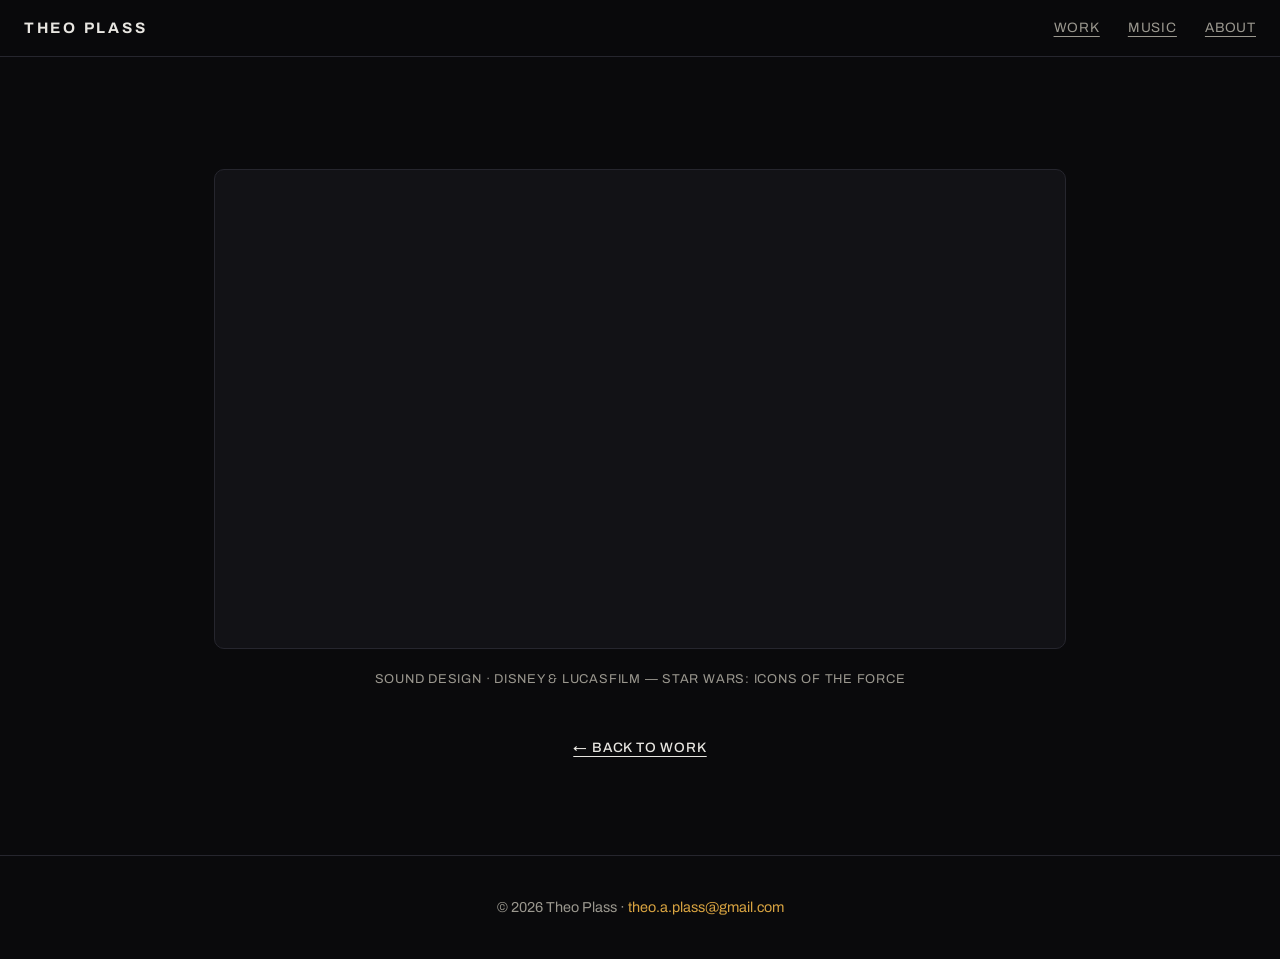
<file: work/get-to-know-darth-vader.html>
<!DOCTYPE html>
<html lang="en">
<head>
  <meta charset="UTF-8">
  <meta name="viewport" content="width=device-width, initial-scale=1.0">
  <title>Get to Know Darth Vader! — Theo Plass</title>
  <link rel="icon" href="data:image/svg+xml,<svg xmlns='http://www.w3.org/2000/svg' viewBox='0 0 64 64'><rect width='64' height='64' rx='12' fill='%230a0a0c'/><g fill='%23d9a441'><rect x='12' y='24' width='6' height='16' rx='3'/><rect x='25' y='14' width='6' height='36' rx='3'/><rect x='38' y='20' width='6' height='24' rx='3'/><rect x='51' y='27' width='6' height='10' rx='3'/></g></svg>">
  <link rel="preconnect" href="https://fonts.googleapis.com">
  <link rel="preconnect" href="https://fonts.gstatic.com" crossorigin>
  <link href="https://fonts.googleapis.com/css2?family=Archivo:wght@400;500;600;700&family=Fraunces:ital,opsz,wght@0,9..144,500;0,9..144,600;1,9..144,500&display=swap" rel="stylesheet">
  <link rel="stylesheet" href="../css/style.css">
</head>
<body>

  <header class="site-header">
    <a class="wordmark" href="../index.html#top">THEO&nbsp;PLASS</a>
    <nav class="site-nav" aria-label="Main">
      <a href="../index.html#work">Work</a>
      <a href="../index.html#music">Music</a>
      <a href="../index.html#about">About</a>
    </nav>
  </header>

  <main>
    <section class="work-page">
      <div class="media-frame">
        <iframe src="https://www.youtube.com/embed/Q9laRy5OYW8" title="Get to Know Darth Vader! — Star Wars: Icons of the Force"
                allow="accelerometer; autoplay; clipboard-write; encrypted-media; gyroscope; picture-in-picture"
                allowfullscreen></iframe>
      </div>
      <p class="work-credit">Sound Design · Disney &amp; Lucasfilm — Star Wars: Icons of the Force</p>
      <a class="text-link back-link" href="../index.html#work">&larr; Back to Work</a>
    </section>
  </main>

  <footer class="site-footer">
    <p>© 2026 Theo Plass · <a href="mailto:theo.a.plass@gmail.com">theo.a.plass@gmail.com</a></p>
  </footer>

  <script src="../js/main.js"></script>
</body>
</html>
</file>
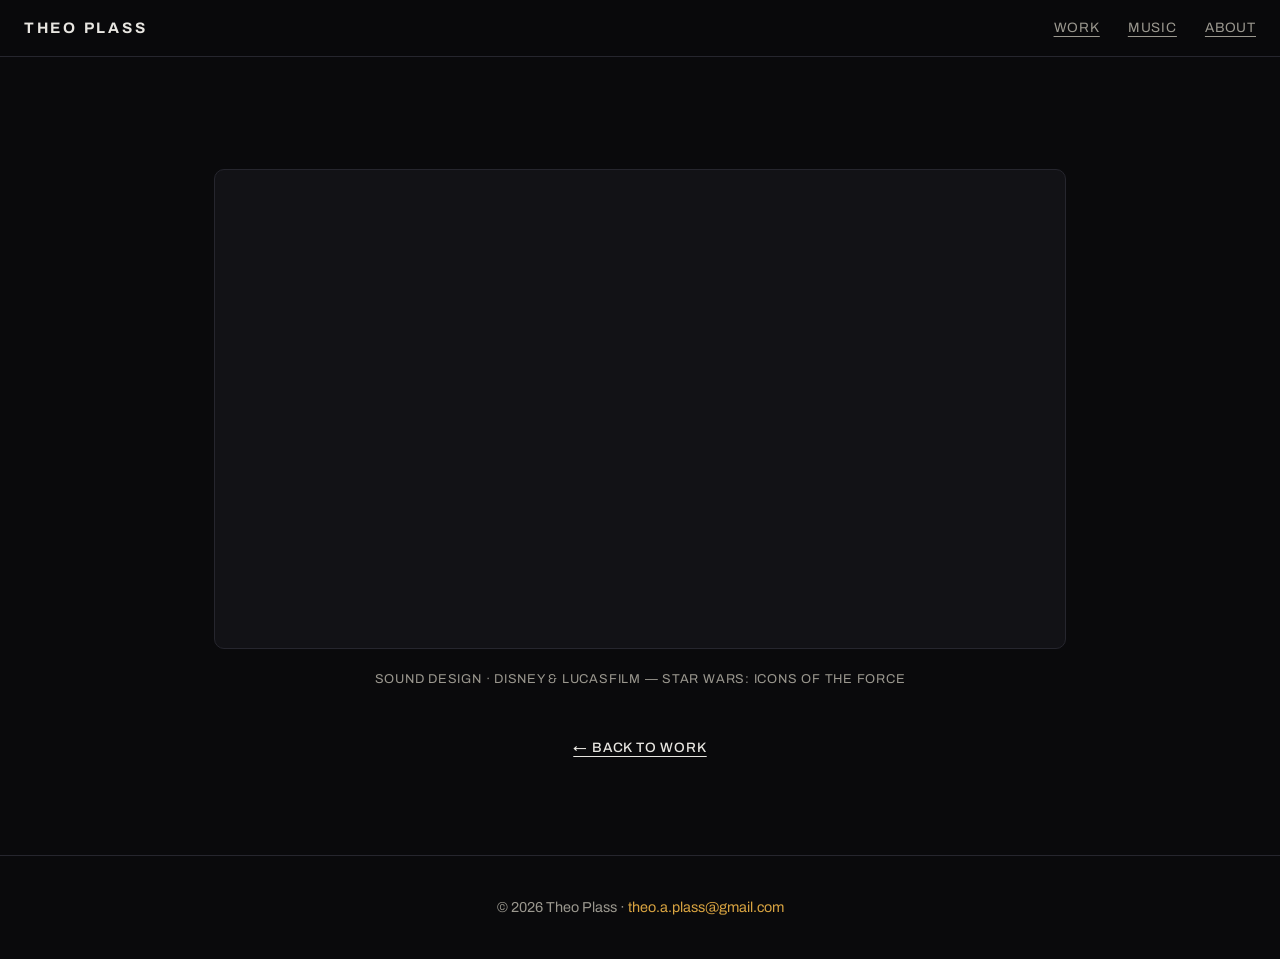
<file: work/get-to-know-han-solo.html>
<!DOCTYPE html>
<html lang="en">
<head>
  <meta charset="UTF-8">
  <meta name="viewport" content="width=device-width, initial-scale=1.0">
  <title>Get to Know Han Solo! — Theo Plass</title>
  <link rel="icon" href="data:image/svg+xml,<svg xmlns='http://www.w3.org/2000/svg' viewBox='0 0 64 64'><rect width='64' height='64' rx='12' fill='%230a0a0c'/><g fill='%23d9a441'><rect x='12' y='24' width='6' height='16' rx='3'/><rect x='25' y='14' width='6' height='36' rx='3'/><rect x='38' y='20' width='6' height='24' rx='3'/><rect x='51' y='27' width='6' height='10' rx='3'/></g></svg>">
  <link rel="preconnect" href="https://fonts.googleapis.com">
  <link rel="preconnect" href="https://fonts.gstatic.com" crossorigin>
  <link href="https://fonts.googleapis.com/css2?family=Archivo:wght@400;500;600;700&family=Fraunces:ital,opsz,wght@0,9..144,500;0,9..144,600;1,9..144,500&display=swap" rel="stylesheet">
  <link rel="stylesheet" href="../css/style.css">
</head>
<body>

  <header class="site-header">
    <a class="wordmark" href="../index.html#top">THEO&nbsp;PLASS</a>
    <nav class="site-nav" aria-label="Main">
      <a href="../index.html#work">Work</a>
      <a href="../index.html#music">Music</a>
      <a href="../index.html#about">About</a>
    </nav>
  </header>

  <main>
    <section class="work-page">
      <div class="media-frame">
        <iframe src="https://www.youtube.com/embed/E98DrGfgNow" title="Get to Know Han Solo! — Star Wars: Icons of the Force"
                allow="accelerometer; autoplay; clipboard-write; encrypted-media; gyroscope; picture-in-picture"
                allowfullscreen></iframe>
      </div>
      <p class="work-credit">Sound Design · Disney &amp; Lucasfilm — Star Wars: Icons of the Force</p>
      <a class="text-link back-link" href="../index.html#work">&larr; Back to Work</a>
    </section>
  </main>

  <footer class="site-footer">
    <p>© 2026 Theo Plass · <a href="mailto:theo.a.plass@gmail.com">theo.a.plass@gmail.com</a></p>
  </footer>

  <script src="../js/main.js"></script>
</body>
</html>
</file>
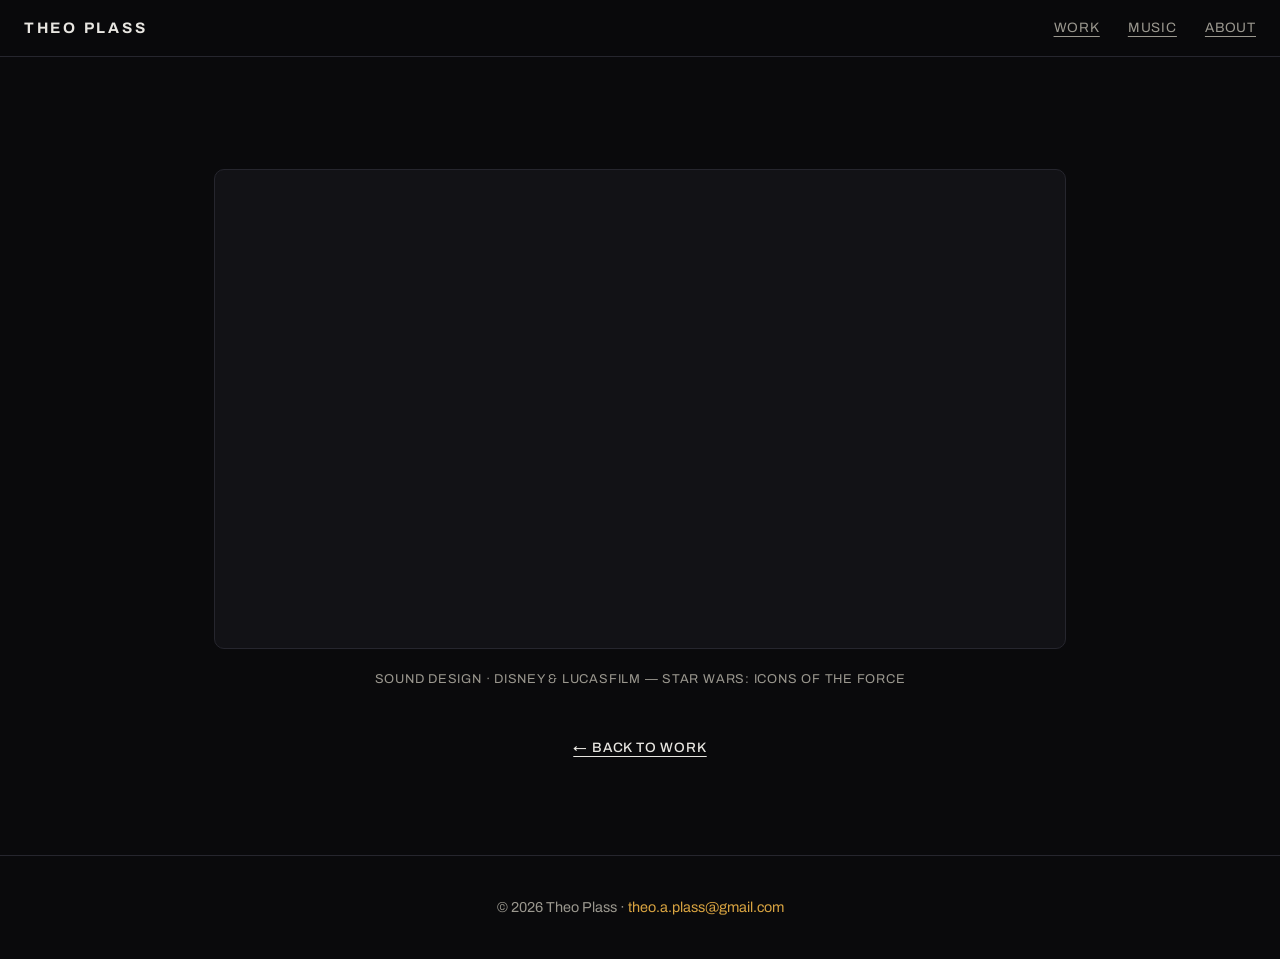
<file: work/get-to-know-princess-leia.html>
<!DOCTYPE html>
<html lang="en">
<head>
  <meta charset="UTF-8">
  <meta name="viewport" content="width=device-width, initial-scale=1.0">
  <title>Get to Know Princess Leia! — Theo Plass</title>
  <link rel="icon" href="data:image/svg+xml,<svg xmlns='http://www.w3.org/2000/svg' viewBox='0 0 64 64'><rect width='64' height='64' rx='12' fill='%230a0a0c'/><g fill='%23d9a441'><rect x='12' y='24' width='6' height='16' rx='3'/><rect x='25' y='14' width='6' height='36' rx='3'/><rect x='38' y='20' width='6' height='24' rx='3'/><rect x='51' y='27' width='6' height='10' rx='3'/></g></svg>">
  <link rel="preconnect" href="https://fonts.googleapis.com">
  <link rel="preconnect" href="https://fonts.gstatic.com" crossorigin>
  <link href="https://fonts.googleapis.com/css2?family=Archivo:wght@400;500;600;700&family=Fraunces:ital,opsz,wght@0,9..144,500;0,9..144,600;1,9..144,500&display=swap" rel="stylesheet">
  <link rel="stylesheet" href="../css/style.css">
</head>
<body>

  <header class="site-header">
    <a class="wordmark" href="../index.html#top">THEO&nbsp;PLASS</a>
    <nav class="site-nav" aria-label="Main">
      <a href="../index.html#work">Work</a>
      <a href="../index.html#music">Music</a>
      <a href="../index.html#about">About</a>
    </nav>
  </header>

  <main>
    <section class="work-page">
      <div class="media-frame">
        <iframe src="https://www.youtube.com/embed/upkp6j7S69U" title="Get to Know Princess Leia! — Star Wars: Icons of the Force"
                allow="accelerometer; autoplay; clipboard-write; encrypted-media; gyroscope; picture-in-picture"
                allowfullscreen></iframe>
      </div>
      <p class="work-credit">Sound Design · Disney &amp; Lucasfilm — Star Wars: Icons of the Force</p>
      <a class="text-link back-link" href="../index.html#work">&larr; Back to Work</a>
    </section>
  </main>

  <footer class="site-footer">
    <p>© 2026 Theo Plass · <a href="mailto:theo.a.plass@gmail.com">theo.a.plass@gmail.com</a></p>
  </footer>

  <script src="../js/main.js"></script>
</body>
</html>
</file>
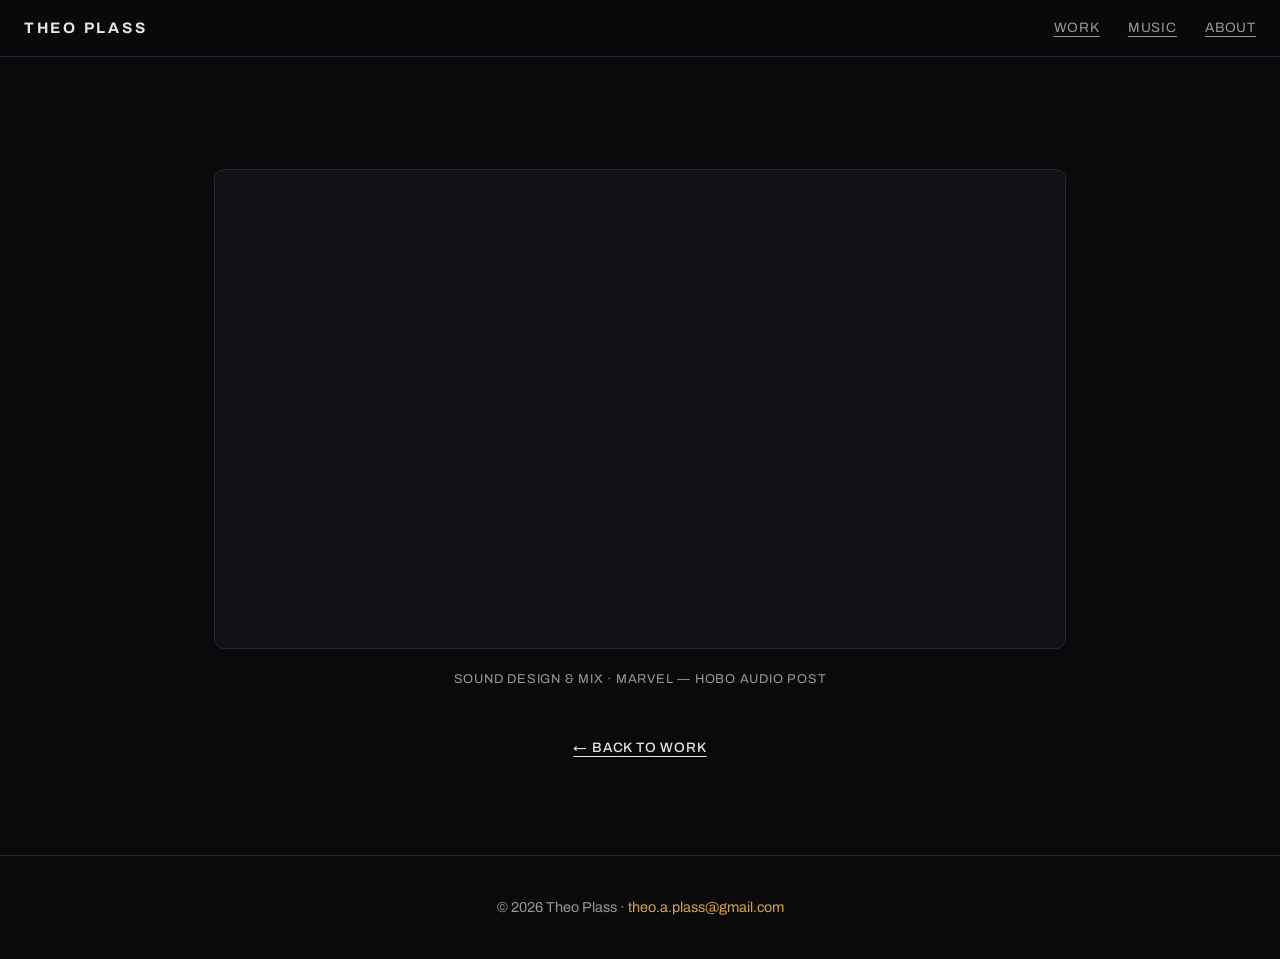
<file: work/ghost-spider-call-of-the-rhino.html>
<!DOCTYPE html>
<html lang="en">
<head>
  <meta charset="UTF-8">
  <meta name="viewport" content="width=device-width, initial-scale=1.0">
  <title>Ghost-Spider: Call of the Rhino — Theo Plass</title>
  <link rel="icon" href="data:image/svg+xml,<svg xmlns='http://www.w3.org/2000/svg' viewBox='0 0 64 64'><rect width='64' height='64' rx='12' fill='%230a0a0c'/><g fill='%23d9a441'><rect x='12' y='24' width='6' height='16' rx='3'/><rect x='25' y='14' width='6' height='36' rx='3'/><rect x='38' y='20' width='6' height='24' rx='3'/><rect x='51' y='27' width='6' height='10' rx='3'/></g></svg>">
  <link rel="preconnect" href="https://fonts.googleapis.com">
  <link rel="preconnect" href="https://fonts.gstatic.com" crossorigin>
  <link href="https://fonts.googleapis.com/css2?family=Archivo:wght@400;500;600;700&family=Fraunces:ital,opsz,wght@0,9..144,500;0,9..144,600;1,9..144,500&display=swap" rel="stylesheet">
  <link rel="stylesheet" href="../css/style.css">
</head>
<body>

  <header class="site-header">
    <a class="wordmark" href="../index.html#top">THEO&nbsp;PLASS</a>
    <nav class="site-nav" aria-label="Main">
      <a href="../index.html#work">Work</a>
      <a href="../index.html#music">Music</a>
      <a href="../index.html#about">About</a>
    </nav>
  </header>

  <main>
    <section class="work-page">
      <div class="media-frame">
        <iframe src="https://www.youtube.com/embed/u_9VSUQEDnI" title="Ghost-Spider: Call of the Rhino — Marvel's Super Stories"
                allow="accelerometer; autoplay; clipboard-write; encrypted-media; gyroscope; picture-in-picture"
                allowfullscreen></iframe>
      </div>
      <p class="work-credit">Sound Design &amp; Mix &middot; Marvel — HOBO Audio Post</p>
      <a class="text-link back-link" href="../index.html#work">&larr; Back to Work</a>
    </section>
  </main>

  <footer class="site-footer">
    <p>© 2026 Theo Plass · <a href="mailto:theo.a.plass@gmail.com">theo.a.plass@gmail.com</a></p>
  </footer>

  <script src="../js/main.js"></script>
</body>
</html>
</file>
<file: css/style.css>
/* ============================================================
   Theo Plass — portfolio
   Dark cinematic theme
   ============================================================ */

:root {
  --bg: #0a0a0c;
  --bg-raised: #121216;
  --bg-card: #16161b;
  --line: #26262e;
  --text: #e8e6e1;
  --text-dim: #9b988f;
  --accent: #d9a441;
  --accent-soft: rgba(217, 164, 65, 0.12);
  --radius: 10px;
  --max-w: 1080px;
  --font-display: "Fraunces", Georgia, "Times New Roman", serif;
  --font-sans: "Archivo", -apple-system, BlinkMacSystemFont, "Segoe UI", Helvetica, Arial, sans-serif;
}

* { margin: 0; padding: 0; box-sizing: border-box; }

html { scroll-behavior: smooth; }

body {
  background: var(--bg);
  color: var(--text);
  font-family: var(--font-sans);
  line-height: 1.6;
  -webkit-font-smoothing: antialiased;
}

img, video { max-width: 100%; display: block; }

a { color: var(--accent); text-decoration: none; }
a:hover { text-decoration: underline; }

/* ---------- header ---------- */

.site-header {
  position: sticky;
  top: 0;
  z-index: 10;
  display: flex;
  flex-wrap: wrap;
  row-gap: 0.4rem;
  align-items: center;
  justify-content: space-between;
  padding: 1rem 1.5rem;
  background: rgba(10, 10, 12, 0.85);
  backdrop-filter: blur(12px);
  border-bottom: 1px solid var(--line);
}

.wordmark {
  font-weight: 700;
  letter-spacing: 0.18em;
  font-size: 0.95rem;
  color: var(--text);
}
.wordmark:hover { text-decoration: none; color: var(--accent); }

.site-nav { display: flex; gap: 1.75rem; }

.site-nav a {
  color: var(--text-dim);
  font-size: 0.85rem;
  letter-spacing: 0.06em;
  text-transform: uppercase;
  text-decoration: underline;
  text-underline-offset: 4px;
  white-space: nowrap;
}
.site-nav a:hover,
.site-nav a.active { color: var(--text); }

/* ---------- hero ---------- */

.hero {
  max-width: var(--max-w);
  margin: 0 auto;
  padding: 7rem 1.5rem 5.5rem;
  text-align: center;
}

.hero-name {
  font-family: var(--font-display);
  font-weight: 600;
  font-size: clamp(1.9rem, 4vw, 2.6rem);
  letter-spacing: -0.01em;
}

.hero-role {
  font-family: var(--font-sans);
  color: var(--text-dim);
  text-transform: uppercase;
  letter-spacing: 0.14em;
  font-size: 0.85rem;
  margin-top: 0.7rem;
}

/* ---------- text links & icon buttons ---------- */

.text-link {
  font-family: var(--font-sans);
  font-size: 0.85rem;
  font-weight: 500;
  letter-spacing: 0.06em;
  text-transform: uppercase;
  text-decoration: underline;
  text-underline-offset: 4px;
  color: var(--text);
}
.text-link:hover { color: var(--accent); }

.icon-btn {
  width: 38px;
  height: 38px;
  display: inline-flex;
  align-items: center;
  justify-content: center;
  border: 1px solid var(--line);
  border-radius: 8px;
  color: var(--text-dim);
  transition: color 0.15s, border-color 0.15s;
}
.icon-btn:hover { color: var(--accent); border-color: var(--accent); text-decoration: none; }

.icon-btn-label {
  font-family: var(--font-display);
  font-weight: 600;
  font-size: 0.85rem;
  letter-spacing: -0.02em;
}

/* ---------- sections ---------- */

.section {
  max-width: var(--max-w);
  margin: 0 auto;
  padding: 5rem 1.5rem;
  border-top: 1px solid var(--line);
}

.section-head { margin-bottom: 2.5rem; }

.section-head h2 {
  font-family: var(--font-display);
  font-weight: 600;
  font-size: 2rem;
  letter-spacing: -0.01em;
}

.section-sub { color: var(--text-dim); margin-top: 0.4rem; }

.card-title { font-size: 1.05rem; font-weight: 600; }

.work-credit {
  color: var(--text-dim);
  font-size: 0.8rem;
  letter-spacing: 0.06em;
  text-transform: uppercase;
  margin-top: 0.7rem;
}

/* ---------- media frames (video) ---------- */

.media-frame {
  position: relative;
  aspect-ratio: 16 / 9;
  background: var(--bg-raised);
  border: 1px solid var(--line);
  border-radius: var(--radius);
  overflow: hidden;
}

.media-frame video,
.media-frame iframe,
.media-frame img {
  width: 100%;
  height: 100%;
  border: 0;
  object-fit: cover;
}

/* shown by js when a self-hosted media file is missing (used on work pages) */
.media-frame.missing::after {
  content: "Add media file: " attr(data-src);
  position: absolute;
  inset: 0;
  display: flex;
  align-items: center;
  justify-content: center;
  text-align: center;
  padding: 1rem;
  font-size: 0.85rem;
  color: var(--text-dim);
  background:
    linear-gradient(135deg, var(--bg-raised) 25%, var(--bg-card) 25%, var(--bg-card) 50%,
      var(--bg-raised) 50%, var(--bg-raised) 75%, var(--bg-card) 75%);
  background-size: 24px 24px;
}
.media-frame.missing video { visibility: hidden; }

/* ---------- selected work ---------- */

.work-filters {
  display: flex;
  flex-wrap: wrap;
  gap: 0.6rem 1.25rem;
  margin-bottom: 2.5rem;
  font-family: var(--font-sans);
  text-transform: uppercase;
  letter-spacing: 0.06em;
  font-size: 0.85rem;
}

.work-filter {
  font: inherit;
  letter-spacing: inherit;
  text-transform: inherit;
  color: var(--text-dim);
  background: none;
  border: none;
  padding: 0;
  text-decoration: underline;
  text-underline-offset: 4px;
  cursor: pointer;
  transition: color 0.15s;
}
.work-filter:hover { color: var(--text); }
.work-filter.is-active { color: var(--accent); }

.work-grid {
  display: grid;
  grid-template-columns: repeat(auto-fill, minmax(300px, 1fr));
  gap: 2rem;
}

.work-card[hidden] { display: none; }

.work-card {
  display: block;
  color: inherit;
}
.work-card:hover { text-decoration: none; }
.work-card:hover .media-frame:not(.media-frame-link) { opacity: 0.88; }

.play-badge {
  position: absolute;
  inset: 0;
  margin: auto;
  width: 52px;
  height: 52px;
  display: flex;
  align-items: center;
  justify-content: center;
  border-radius: 50%;
  background: rgba(10, 10, 12, 0.55);
  color: #fff;
  font-size: 1.05rem;
  pointer-events: none;
  transition: background 0.15s, color 0.15s, transform 0.15s;
}
.work-card:hover .play-badge { background: var(--accent); color: #141414; transform: scale(1.06); }

.media-frame-link {
  display: flex;
  align-items: center;
  justify-content: center;
  cursor: pointer;
}

.link-frame-inner {
  display: flex;
  flex-direction: column;
  align-items: center;
  gap: 0.7rem;
  color: var(--text-dim);
  font-size: 0.85rem;
  letter-spacing: 0.04em;
}

.link-icon {
  width: 46px;
  height: 46px;
  border-radius: 50%;
  border: 1px solid var(--line);
  display: flex;
  align-items: center;
  justify-content: center;
  color: var(--accent);
  font-size: 1rem;
  transition: border-color 0.15s;
}

.work-card:hover .link-frame-inner { color: var(--text); }
.work-card:hover .link-icon { border-color: var(--accent); }

/* ---------- music ---------- */

.music-grid {
  display: grid;
  gap: 2.5rem;
  max-width: 46rem;
}

.music-embed iframe { display: block; }

/* ---------- about ---------- */

.about-grid {
  display: grid;
  grid-template-columns: 1fr 1fr;
  gap: 3rem;
  align-items: start;
}

.about-text p { color: var(--text-dim); margin-bottom: 1rem; }
.about-text p:first-child { color: var(--text); font-size: 1.1rem; }

.about-actions { display: flex; gap: 0.9rem; align-items: center; margin-top: 1.75rem; flex-wrap: wrap; }

.about-reel .media-frame { margin-top: 0.9rem; }

/* ---------- work pages (work/*.html) ---------- */

.work-page {
  max-width: 900px;
  margin: 0 auto;
  padding: 7rem 1.5rem 6rem;
}

.work-page .work-credit { text-align: center; margin-top: 1.25rem; }

.work-page .back-link { display: block; text-align: center; margin-top: 3rem; }

/* ---------- footer ---------- */

.site-footer {
  border-top: 1px solid var(--line);
  padding: 2.5rem 1.5rem;
  text-align: center;
  color: var(--text-dim);
  font-size: 0.9rem;
}

/* ---------- responsive ---------- */

@media (max-width: 760px) {
  .about-grid { grid-template-columns: 1fr; }
  .hero { padding: 5.5rem 1.5rem 4rem; }
  .site-nav { gap: 1rem; }
  .site-nav a { font-size: 0.78rem; }
  .wordmark { font-size: 0.85rem; letter-spacing: 0.14em; }
}
</file>
